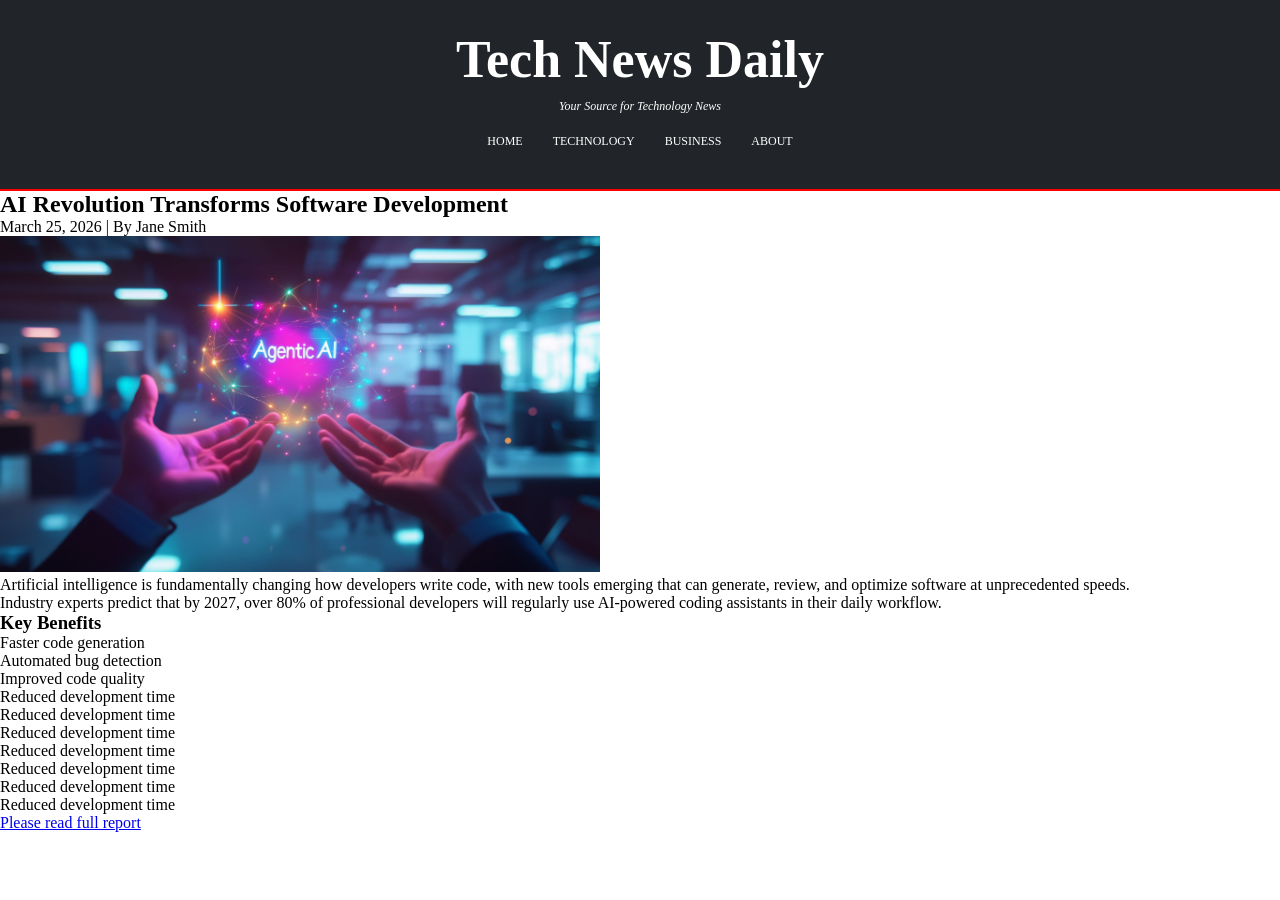
<file: index.html>
<!doctype html>
<html lang="en">
  <head>
    <meta charset="UTF-8" />
    <meta name="viewport" content="width=device-width, initial-scale=1.0" />
    <title>Tech News Daily</title>
    <link rel="stylesheet" href="./index.css" />
  </head>
  <body>
    <header class="main-header">
      <h1 class="web-title">Tech News Daily</h1>
      <p class="header-caption">Your Source for Technology News</p>
      <nav>
        <ul class="nav-list">
          <li><a href="" class="nav-link">Home</a></li>
          <li><a href="" class="nav-link">Technology</a></li>
          <li><a href="" class="nav-link">Business</a></li>
          <li><a href="" class="nav-link">About</a></li>
        </ul>
      </nav>
    </header>

    <h2>AI Revolution Transforms Software Development</h2>
    <p class="author">March 25, 2026 | By Jane Smith</p>

    <img
      src="./assets/images/ai-coding.jpeg"
      alt="AI coding illustration"
      width="600"
    />

    <p>
      Artificial intelligence is fundamentally changing how developers write
      code, with new tools emerging that can generate, review, and optimize
      software at unprecedented speeds.
    </p>

    <p>
      Industry experts predict that by 2027, over 80% of professional developers
      will regularly use AI-powered coding assistants in their daily workflow.
    </p>

    <h3>Key Benefits</h3>

    <ul>
      <li>Faster code generation</li>
      <li>Automated bug detection</li>
      <li>Improved code quality</li>
      <li>Reduced development time</li>
      <li>Reduced development time</li>
      <li>Reduced development time</li>
      <li>Reduced development time</li>
      <li>Reduced development time</li>
      <li>Reduced development time</li>
      <li>Reduced development time</li>
    </ul>

    <a href="https://example.com/full-article" target="_blank">
      Please read full report
    </a>
  </body>
</html>
</file>
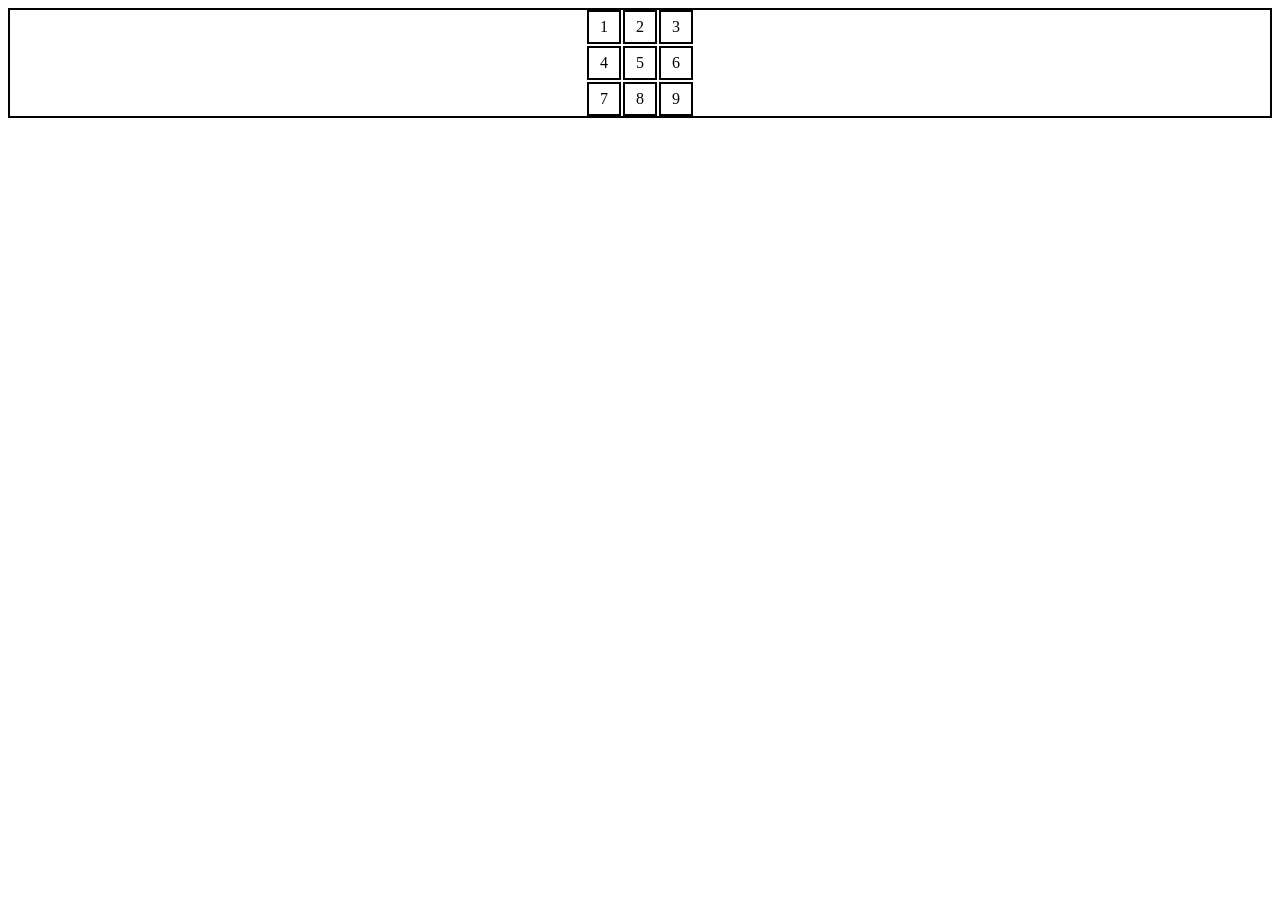
<file: about.html>
<!doctype html>
<html lang="en">
	<head>
		<meta charset="UTF-8" />
		<meta name="viewport" content="width=\, initial-scale=1.0" />
		<title>About Page</title>
		<style>
			.main {
				border: 2px solid black;
				display: grid;
				grid-template-columns: auto auto auto;
				justify-content: center;
				gap: 2px;
			}
			.box {
				height: 30px;
				width: 30px;
				border: 2px solid black;
				display: flex;
				justify-content: center;
				gap: 2px;
				align-items: center;
			}
		</style>
	</head>
	<body>
		<div class="main">
			<div class="box">1</div>
			<div class="box">2</div>
			<div class="box">3</div>
			<div class="box">4</div>
			<div class="box">5</div>
			<div class="box">6</div>
			<div class="box">7</div>
			<div class="box">8</div>
			<div class="box">9</div>
		</div>
	</body>
</html>
</file>
<file: index.css>
* {
  margin: 0;
  padding: 0;
}

.main-header {
  background-color: #212529; /*BG Color*/
  display: flex;
  flex-direction: column;
  justify-content: center;
  align-items: center;
  gap: 10px;
  padding: 30px 0px;
  border-bottom: 2px solid #ff0000;
}

.web-title {
  color: #ffffff;
  font-size: 3.25rem;
}

.header-caption {
  color: #ffffff !important;
  font-size: 0.75rem;
  font-style: italic;
}

.nav-list {
  display: flex;
  list-style: none;
  padding: 0;
  gap: 10px;
}

.nav-link {
  display: block;
  color: white;
  text-decoration: none;
  padding: 10px;
  font-size: 0.75rem;
  text-transform: uppercase;
}
</file>
